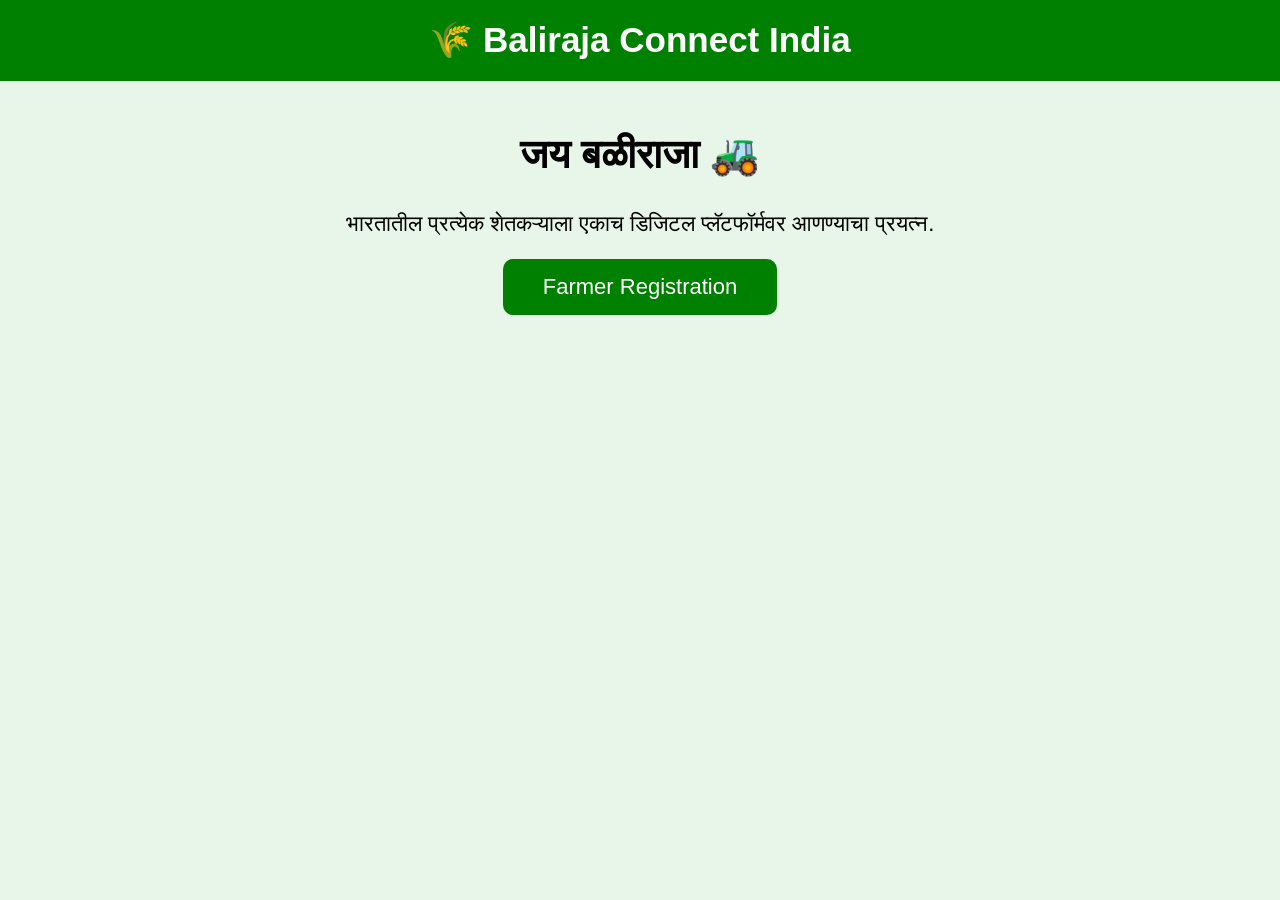
<file: index.html>
<!DOCTYPE html>
<html lang="en">
<head>
<meta charset="UTF-8">
<meta name="viewport" content="width=device-width, initial-scale=1.0">

<title>Baliraja Connect India</title>

<style>

body{
background:#e8f5e9;
font-family:Arial;
text-align:center;
margin:0;
}

header{
background:green;
color:white;
padding:20px;
font-size:35px;
font-weight:bold;
}

h2{
margin-top:50px;
font-size:40px;
}

p{
font-size:22px;
}

button{

background:green;
color:white;
padding:15px 40px;
border:none;
border-radius:10px;
font-size:22px;
cursor:pointer;

}

button:hover{

background:darkgreen;

}

</style>

</head>

<body>

<header>
🌾 Baliraja Connect India
</header>

<h2>जय बळीराजा 🚜</h2>

<p>

भारतातील प्रत्येक शेतकऱ्याला एकाच डिजिटल प्लॅटफॉर्मवर आणण्याचा प्रयत्न.

</p>

<button>

Farmer Registration

</button>

</body>

</html>
</file>
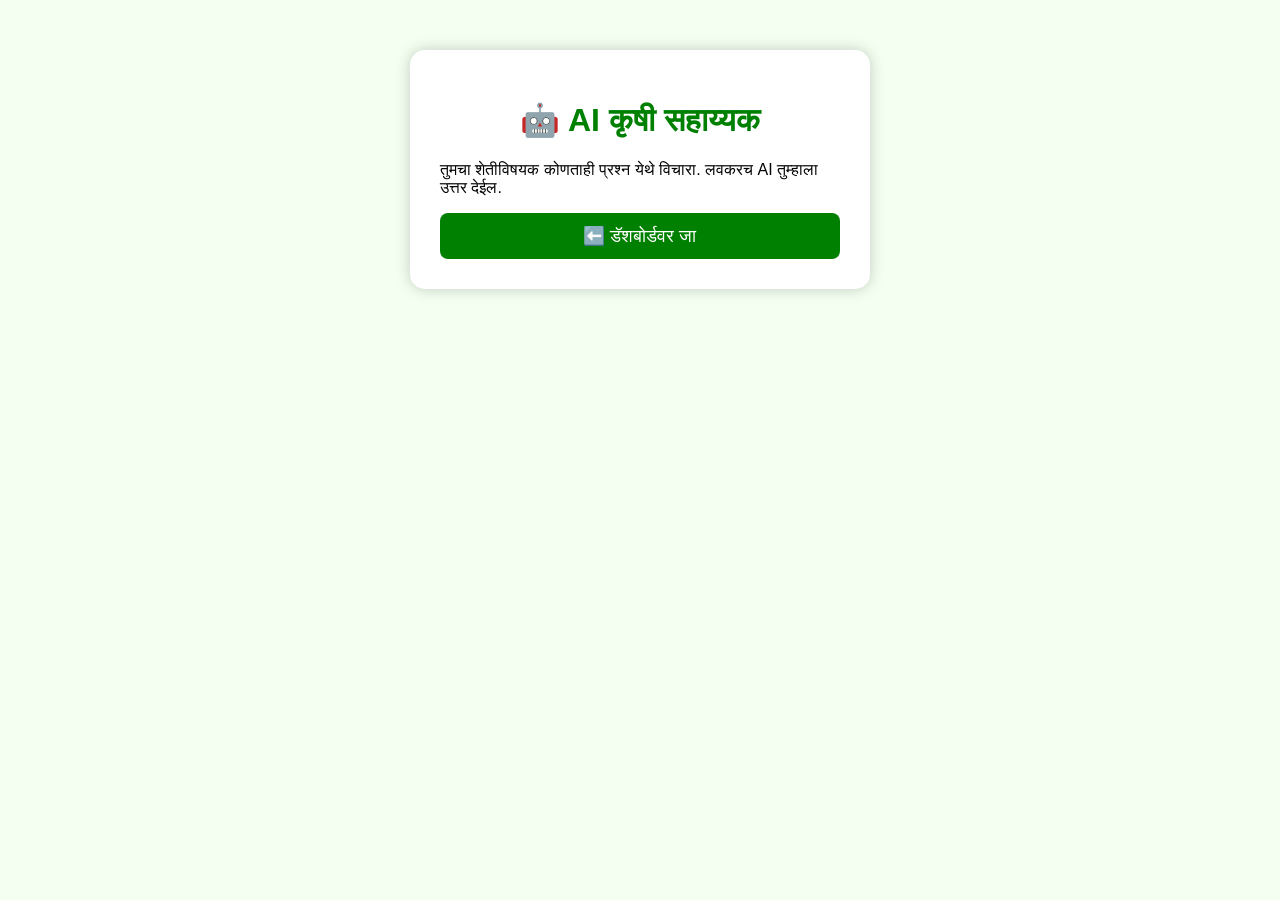
<file: ai.html>
<!DOCTYPE html>
<html lang="mr">
<head>
<meta charset="UTF-8">
<title>AI कृषी सहाय्यक</title>
<link rel="stylesheet" href="style.css">
</head>

<body>

<div class="container">

<h1>🤖 AI कृषी सहाय्यक</h1>

<p>तुमचा शेतीविषयक कोणताही प्रश्न येथे विचारा. लवकरच AI तुम्हाला उत्तर देईल.</p>

<button onclick="location.href='dashboard.html'">
⬅️ डॅशबोर्डवर जा
</button>

</div>

</body>
</html>
</file>
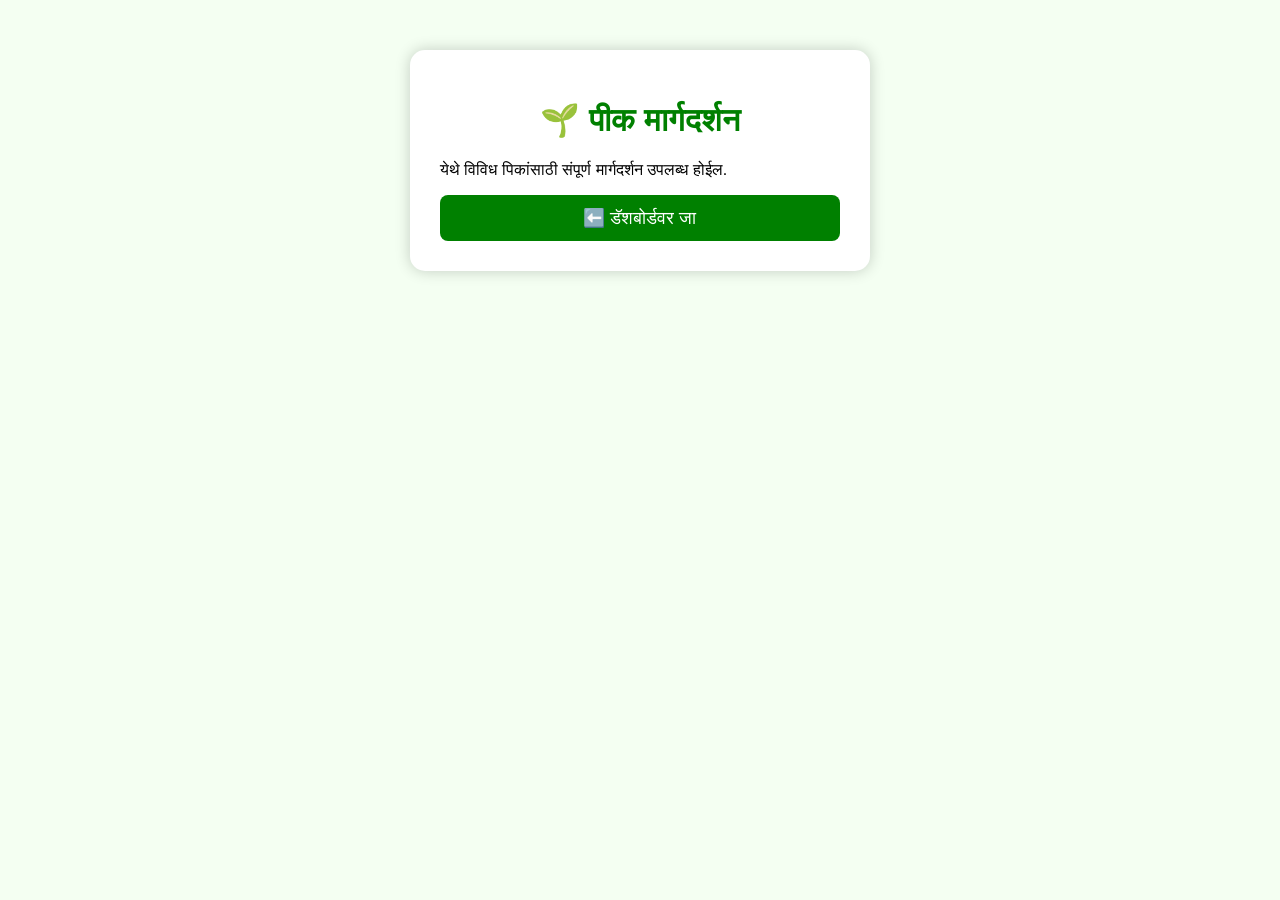
<file: crop.html>
<!DOCTYPE html>
<html lang="mr">
<head>
<meta charset="UTF-8">
<title>पीक मार्गदर्शन</title>
<link rel="stylesheet" href="style.css">
</head>

<body>

<div class="container">

<h1>🌱 पीक मार्गदर्शन</h1>

<p>येथे विविध पिकांसाठी संपूर्ण मार्गदर्शन उपलब्ध होईल.</p>

<button onclick="location.href='dashboard.html'">
⬅️ डॅशबोर्डवर जा
</button>

</div>

</body>
</html>
</file>
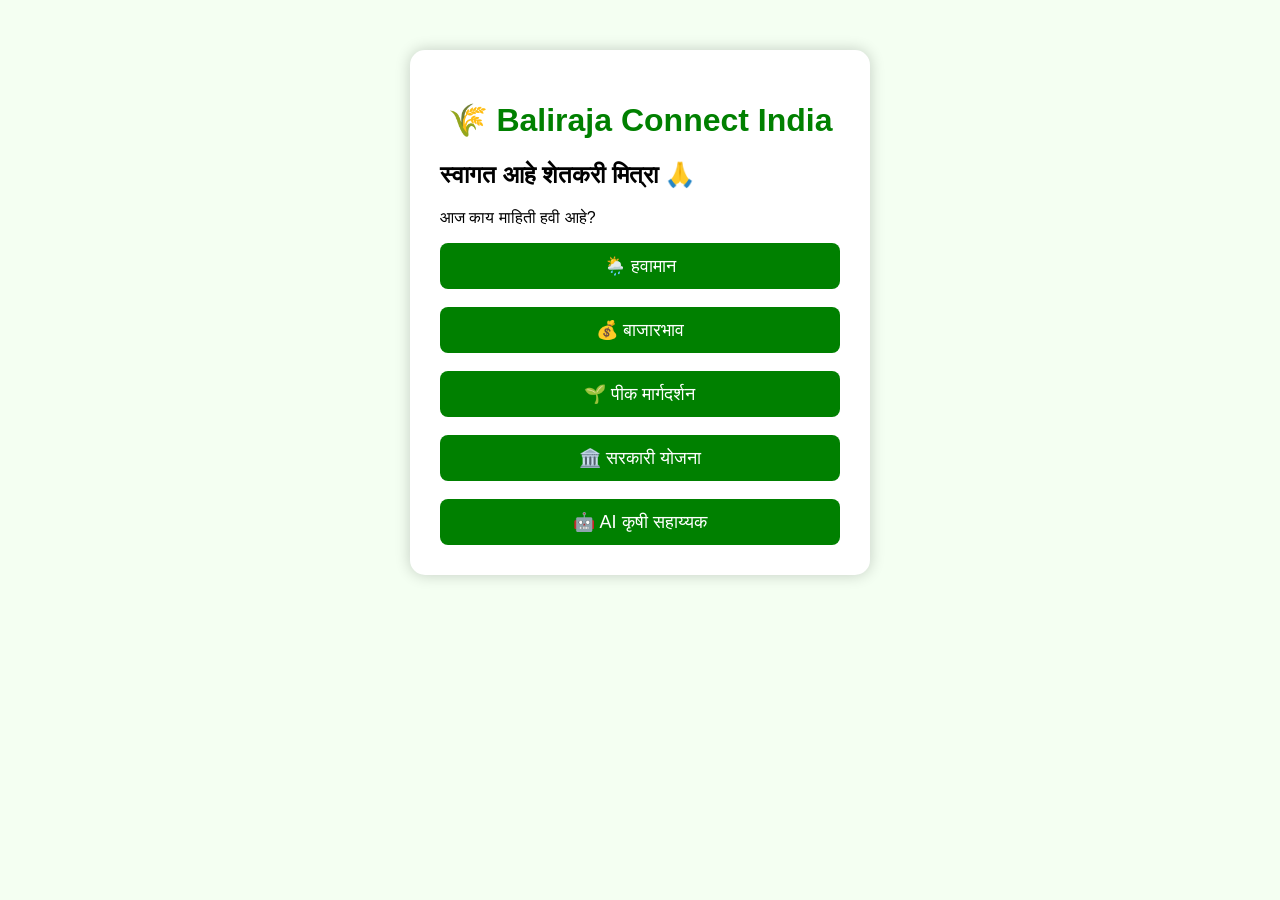
<file: dashboard.html>
<!DOCTYPE html>
<html lang="mr">
<head>
    <meta charset="UTF-8">
    <title>Baliraja Dashboard</title>
    <link rel="stylesheet" href="style.css">
</head>

<body>

<div class="container">

    <h1>🌾 Baliraja Connect India</h1>

    <h2>स्वागत आहे शेतकरी मित्रा 🙏</h2>

    <p>आज काय माहिती हवी आहे?</p>

    <button onclick="location.href='weather.html'">🌦️ हवामान</button><br><br>

    <button onclick="location.href='market.html'">💰 बाजारभाव</button><br><br>

    <button onclick="location.href='crop.html'">🌱 पीक मार्गदर्शन</button><br><br>

    <button onclick="location.href='scheme.html'">🏛️ सरकारी योजना</button><br><br>

    <button onclick="location.href='ai.html'">🤖 AI कृषी सहाय्यक</button>

</div>

</body>
</html>
</file>
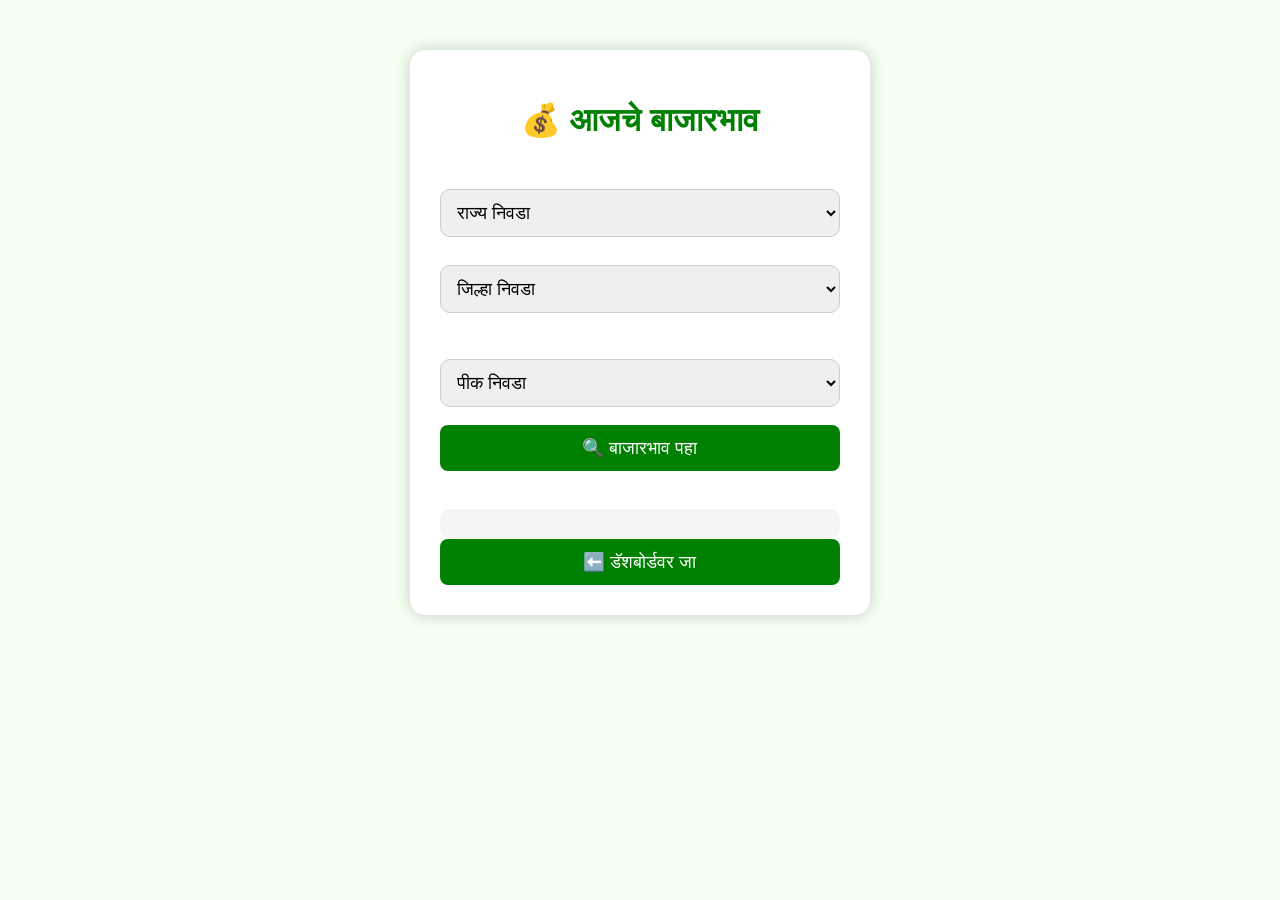
<file: market.html>
<!DOCTYPE html>
<html lang="mr">
<head>
<meta charset="UTF-8">
<title>बाजारभाव</title>
<link rel="stylesheet" href="style.css">
</head>

<body>

<div class="container">

<h1>💰 आजचे बाजारभाव</h1>
<br>

<select id="state">
    <option>राज्य निवडा</option>
</select>

<br><br>

<select id="district">
    <option>जिल्हा निवडा</option>
</select>

<br><br>
<br>

<select id="crop">
<option>पीक निवडा</option>
<option>कांदा</option>
<option>टोमॅटो</option>
<option>बटाटा</option>
<option>सोयाबीन</option>
<option>कापूस</option>
<option>गहू</option>
<option>तांदूळ</option>
<option>मका</option>
<option>हरभरा</option>
<option>तूर</option>
</select>

<br><br>

<button onclick="getMarketPrice()">
🔍 बाजारभाव पहा
</button>

<br><br>

<div id="marketResult"></div>


<button onclick="location.href='dashboard.html'">
⬅️ डॅशबोर्डवर जा
</button>

</div>

<script src="market.js"></script>

</body>
</html>
</file>
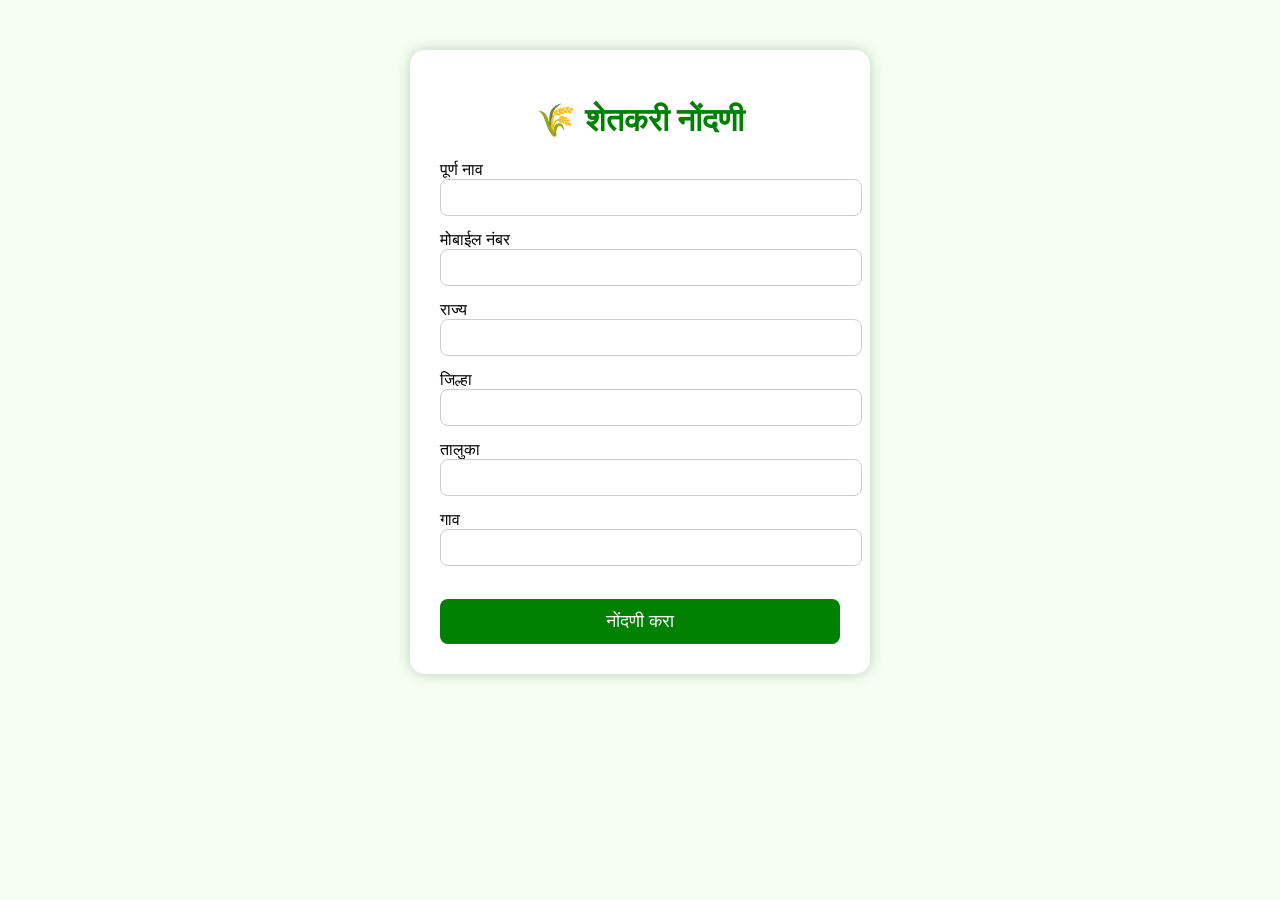
<file: register.html>
<!DOCTYPE html>
<html lang="mr">
<head>
    <meta charset="UTF-8">
    <title>Farmer Registration</title>
    <link rel="stylesheet" href="style.css">
</head>

<body>

<div class="container">

<h1>🌾 शेतकरी नोंदणी</h1>

<form>

<label>पूर्ण नाव</label><br>
<input type="text"><br>

<label>मोबाईल नंबर</label><br>
<input type="tel"><br>

<label>राज्य</label><br>
<input type="text"><br>

<label>जिल्हा</label><br>
<input type="text"><br>

<label>तालुका</label><br>
<input type="text"><br>

<label>गाव</label><br>
<input type="text"><br><br>

<button>नोंदणी करा</button>

</form>

</div>

</body>
</html>
</file>
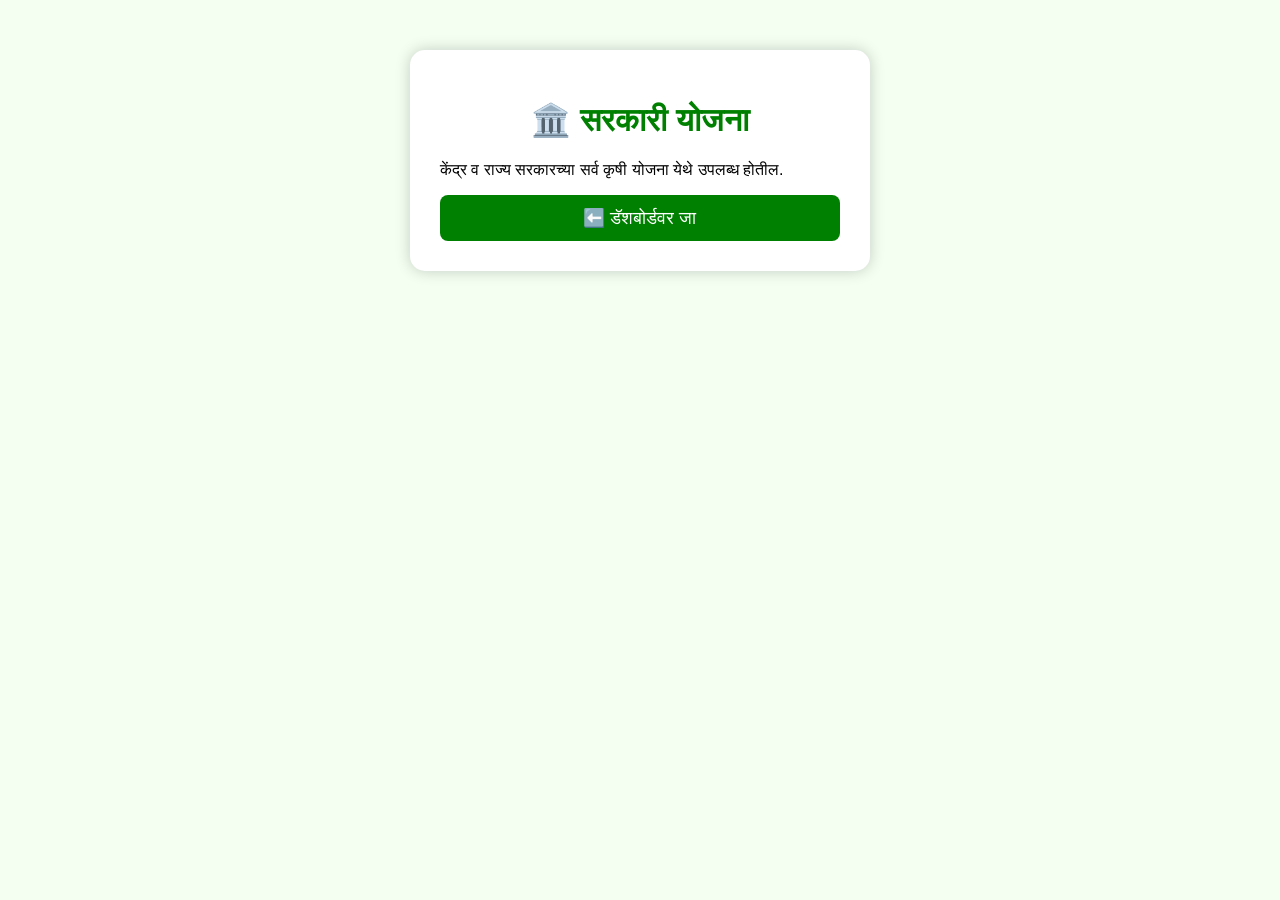
<file: scheme.html>
<!DOCTYPE html>
<html lang="mr">
<head>
<meta charset="UTF-8">
<title>सरकारी योजना</title>
<link rel="stylesheet" href="style.css">
</head>

<body>

<div class="container">

<h1>🏛️ सरकारी योजना</h1>

<p>केंद्र व राज्य सरकारच्या सर्व कृषी योजना येथे उपलब्ध होतील.</p>

<button onclick="location.href='dashboard.html'">
⬅️ डॅशबोर्डवर जा
</button>

</div>

</body>
</html>
</file>
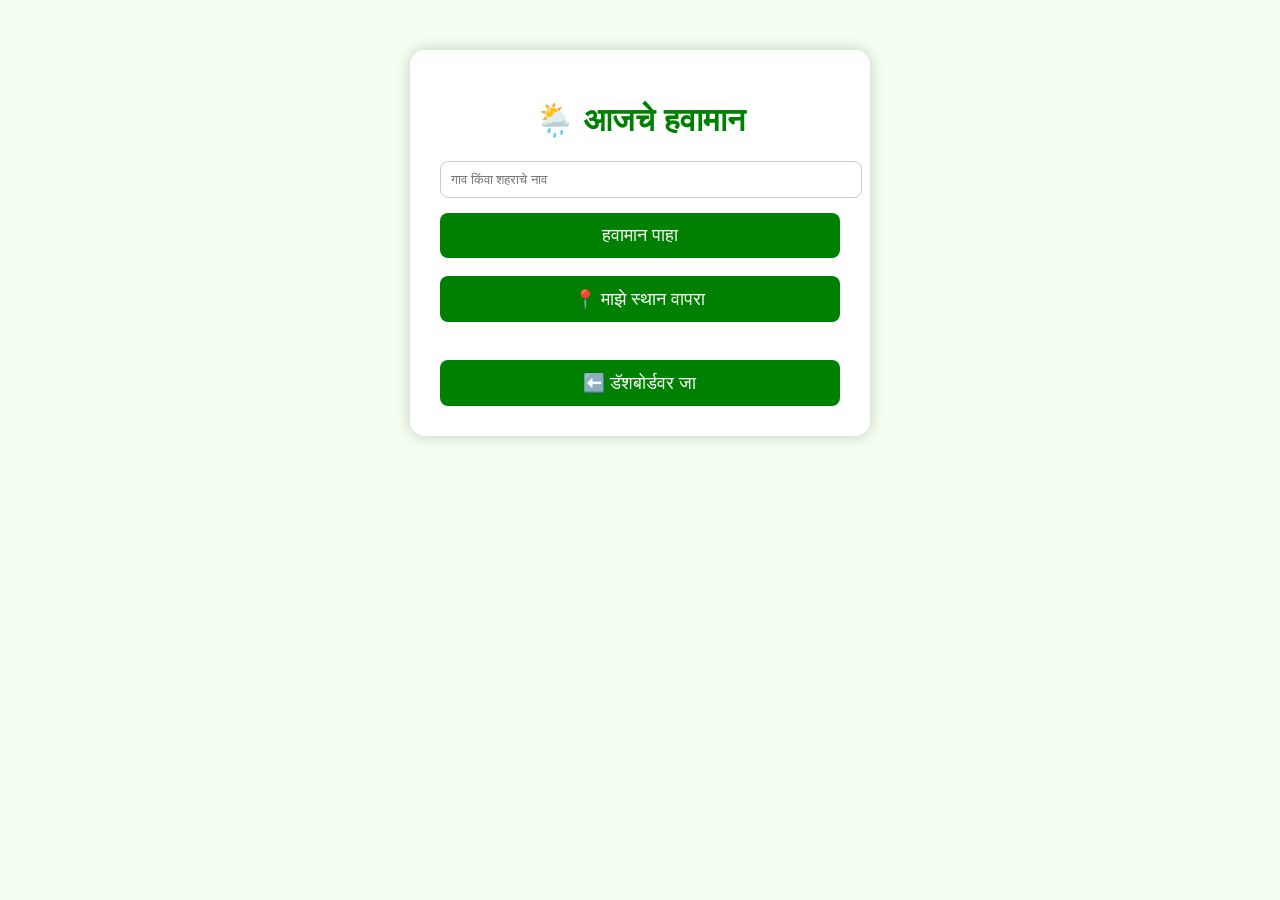
<file: weather.html>
<!DOCTYPE html>
<html lang="mr">
<head>
<meta charset="UTF-8">
<meta name="viewport" content="width=device-width, initial-scale=1.0">
<title>आजचे हवामान</title>
<link rel="stylesheet" href="style.css">
</head>

<body>

<div class="container">

<h1>🌦️ आजचे हवामान</h1>

<input type="text" id="city" placeholder="गाव किंवा शहराचे नाव">

<button onclick="getWeather()">हवामान पाहा</button>

<br><br>

<button onclick="getLocation()">
📍 माझे स्थान वापरा
</button>

<h2 id="result"></h2>

<br>

<button onclick="location.href='dashboard.html'">
⬅️ डॅशबोर्डवर जा
</button>

</div>

<script src="script.js"></script>

</body>
</html>
</file>
<file: style.css>
body{
    margin:0;
    font-family:Arial,sans-serif;
    background:#f4fff2;
}

.container{
    width:400px;
    margin:50px auto;
    background:white;
    padding:30px;
    border-radius:15px;
    box-shadow:0 0 15px rgba(0,0,0,.2);
}

h1{
    text-align:center;
    color:green;
}

input{
    width:100%;
    padding:10px;
    margin-bottom:15px;
    border-radius:8px;
    border:1px solid #ccc;
}

button{
    width:100%;
    padding:12px;
    background:green;
    color:white;
    border:none;
    border-radius:8px;
    font-size:18px;
    cursor:pointer;
}

button:hover{
    background:darkgreen;
}
select{
width:100%;
padding:12px;
font-size:18px;
border-radius:10px;
margin-top:10px;
border:1px solid #ccc;
outline:none;
}

#marketResult{
margin-top:20px;
padding:15px;
border-radius:10px;
background:#f5f5f5;
font-size:18px;
font-weight:bold;
text-align:center;
}
</file>
